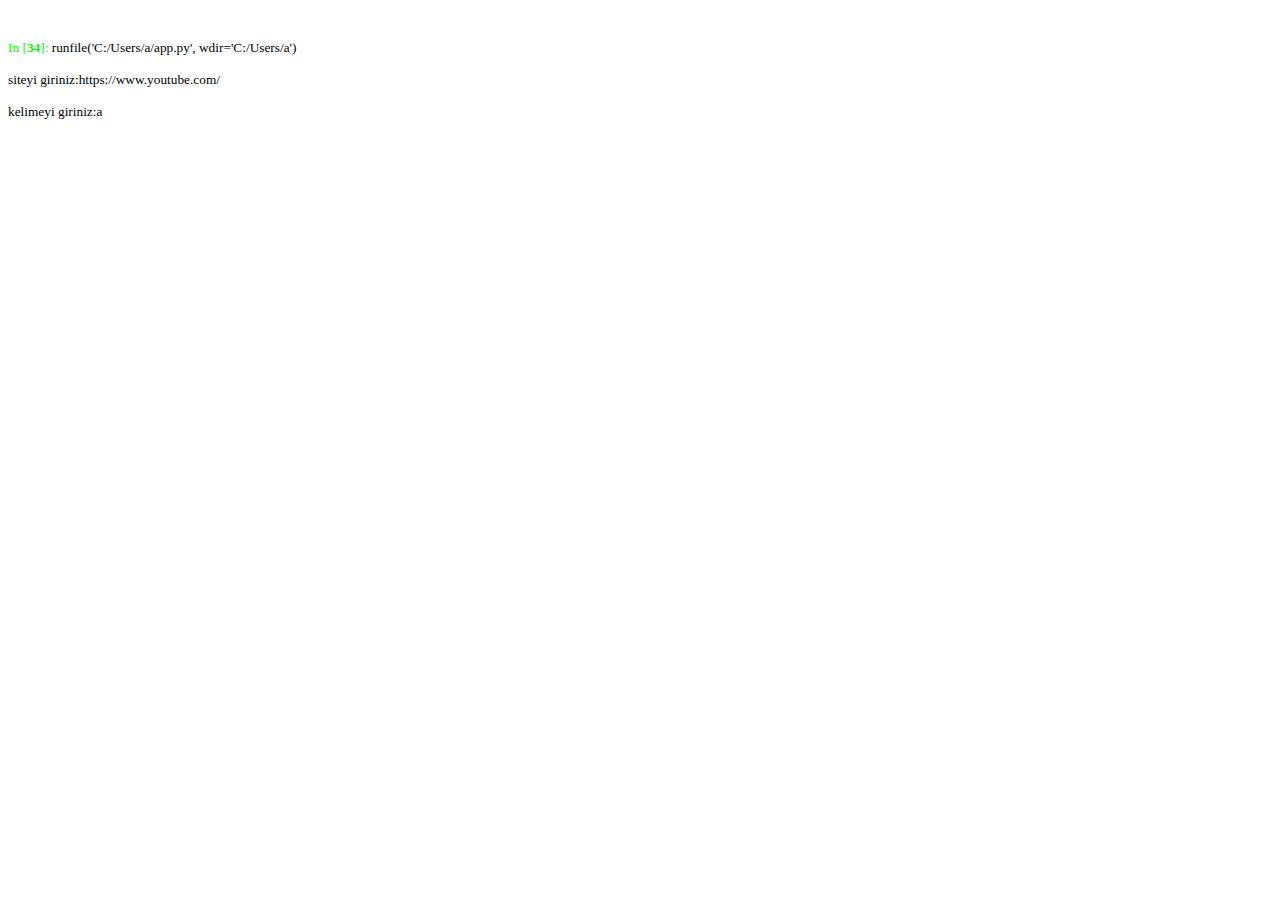
<file: search/ipython.html>
<!DOCTYPE HTML PUBLIC "-//W3C//DTD HTML 4.0//EN" "http://www.w3.org/TR/REC-html40/strict.dtd">
<html><head>
<meta http-equiv="Content-Type" content="text/html; charset=utf-8" />
<meta name="qrichtext" content="1" /><style type="text/css">
p, li { white-space: pre-wrap; }
</style></head><body style=" font-family:'Consolas'; font-size:10pt; font-weight:400; font-style:normal;">
<p style="-qt-paragraph-type:empty; margin-top:0px; margin-bottom:0px; margin-left:0px; margin-right:0px; -qt-block-indent:0; text-indent:0px;"><br /></p>
<p style="-qt-paragraph-type:empty; margin-top:0px; margin-bottom:0px; margin-left:0px; margin-right:0px; -qt-block-indent:0; text-indent:0px;"><br /></p>
<p style=" margin-top:0px; margin-bottom:0px; margin-left:0px; margin-right:0px; -qt-block-indent:0; text-indent:0px;"><span style=" color:#00ff00;">In [</span><span style=" font-weight:600; color:#00ff00;">34</span><span style=" color:#00ff00;">]:</span> runfile('C:/Users/a/app.py', wdir='C:/Users/a')</p>
<p style="-qt-paragraph-type:empty; margin-top:0px; margin-bottom:0px; margin-left:0px; margin-right:0px; -qt-block-indent:0; text-indent:0px;"><br /></p>
<p style=" margin-top:0px; margin-bottom:0px; margin-left:0px; margin-right:0px; -qt-block-indent:0; text-indent:0px;">siteyi giriniz:https://www.youtube.com/</p>
<p style="-qt-paragraph-type:empty; margin-top:0px; margin-bottom:0px; margin-left:0px; margin-right:0px; -qt-block-indent:0; text-indent:0px;"><br /></p>
<p style=" margin-top:0px; margin-bottom:0px; margin-left:0px; margin-right:0px; -qt-block-indent:0; text-indent:0px;">kelimeyi giriniz:a</p>
<p style="-qt-paragraph-type:empty; margin-top:0px; margin-bottom:0px; margin-left:0px; margin-right:0px; -qt-block-indent:0; text-indent:0px;"><br /></p></body></html>
</file>
